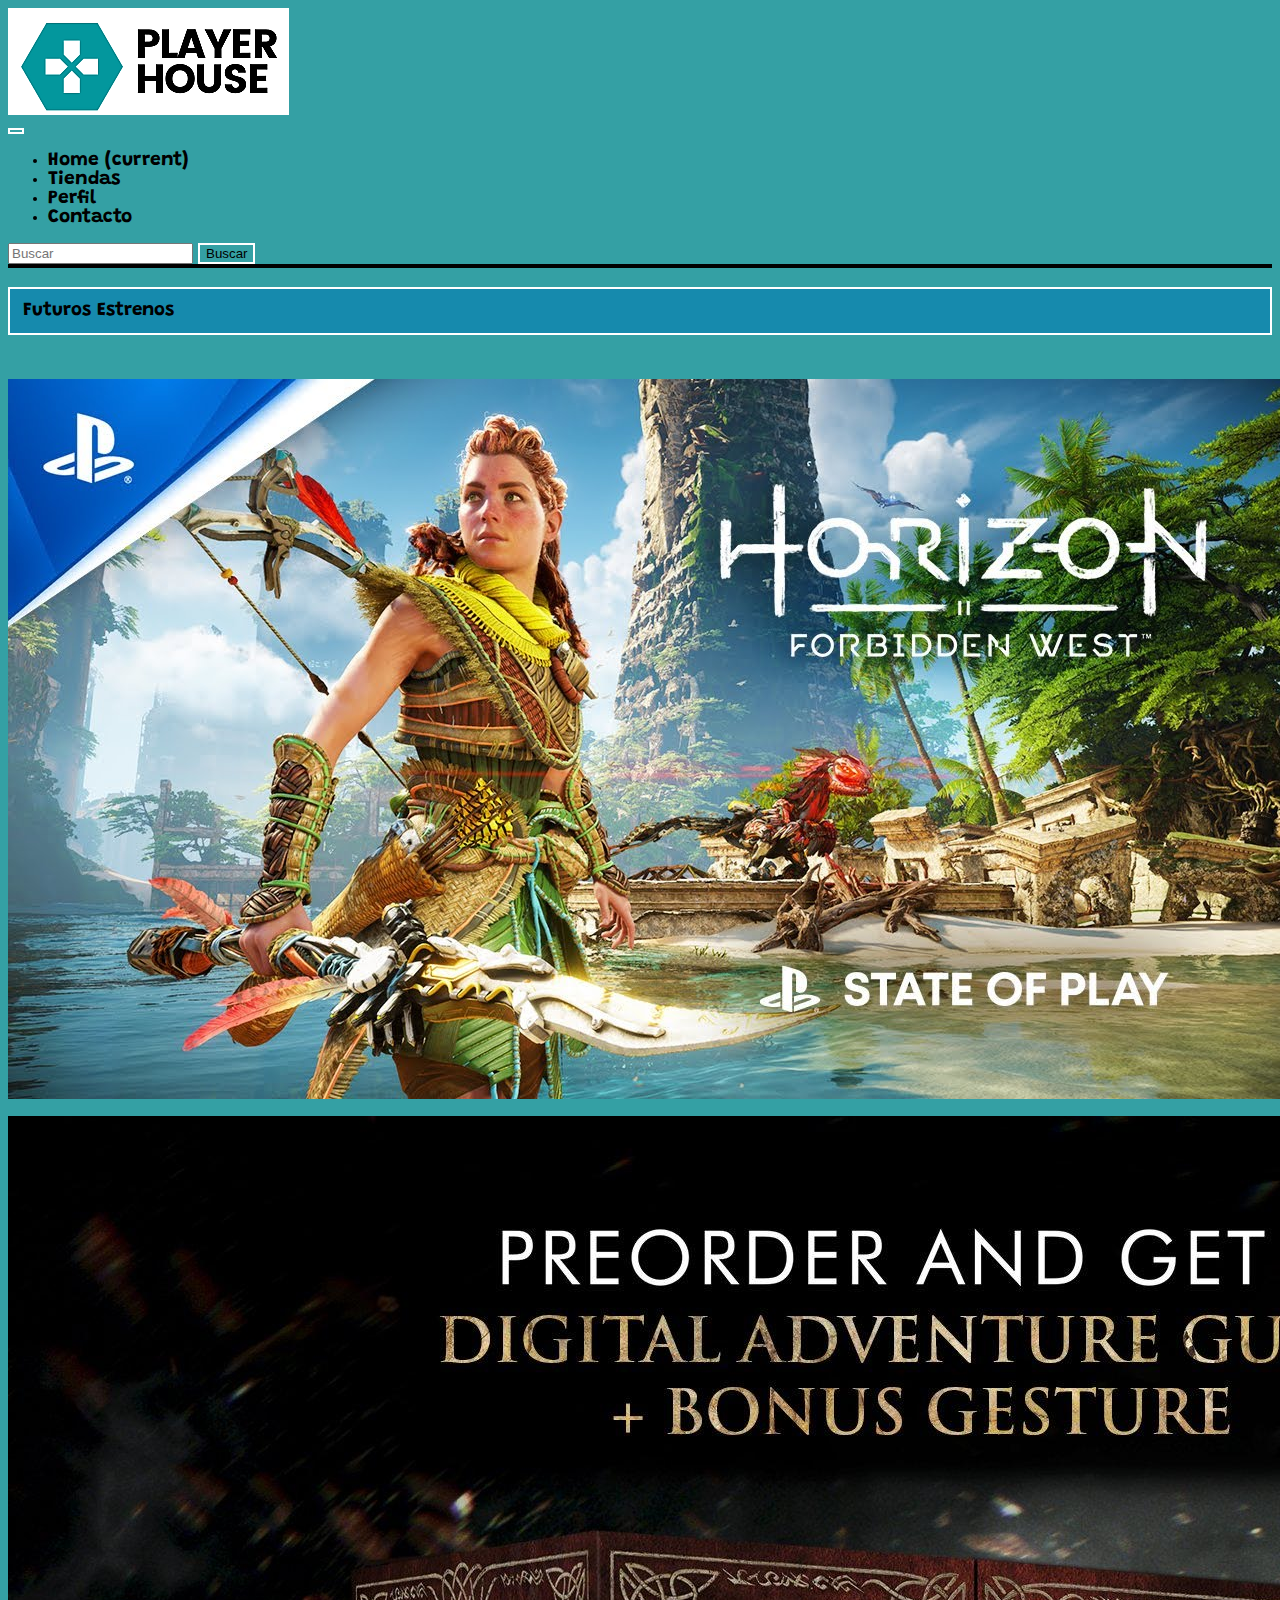
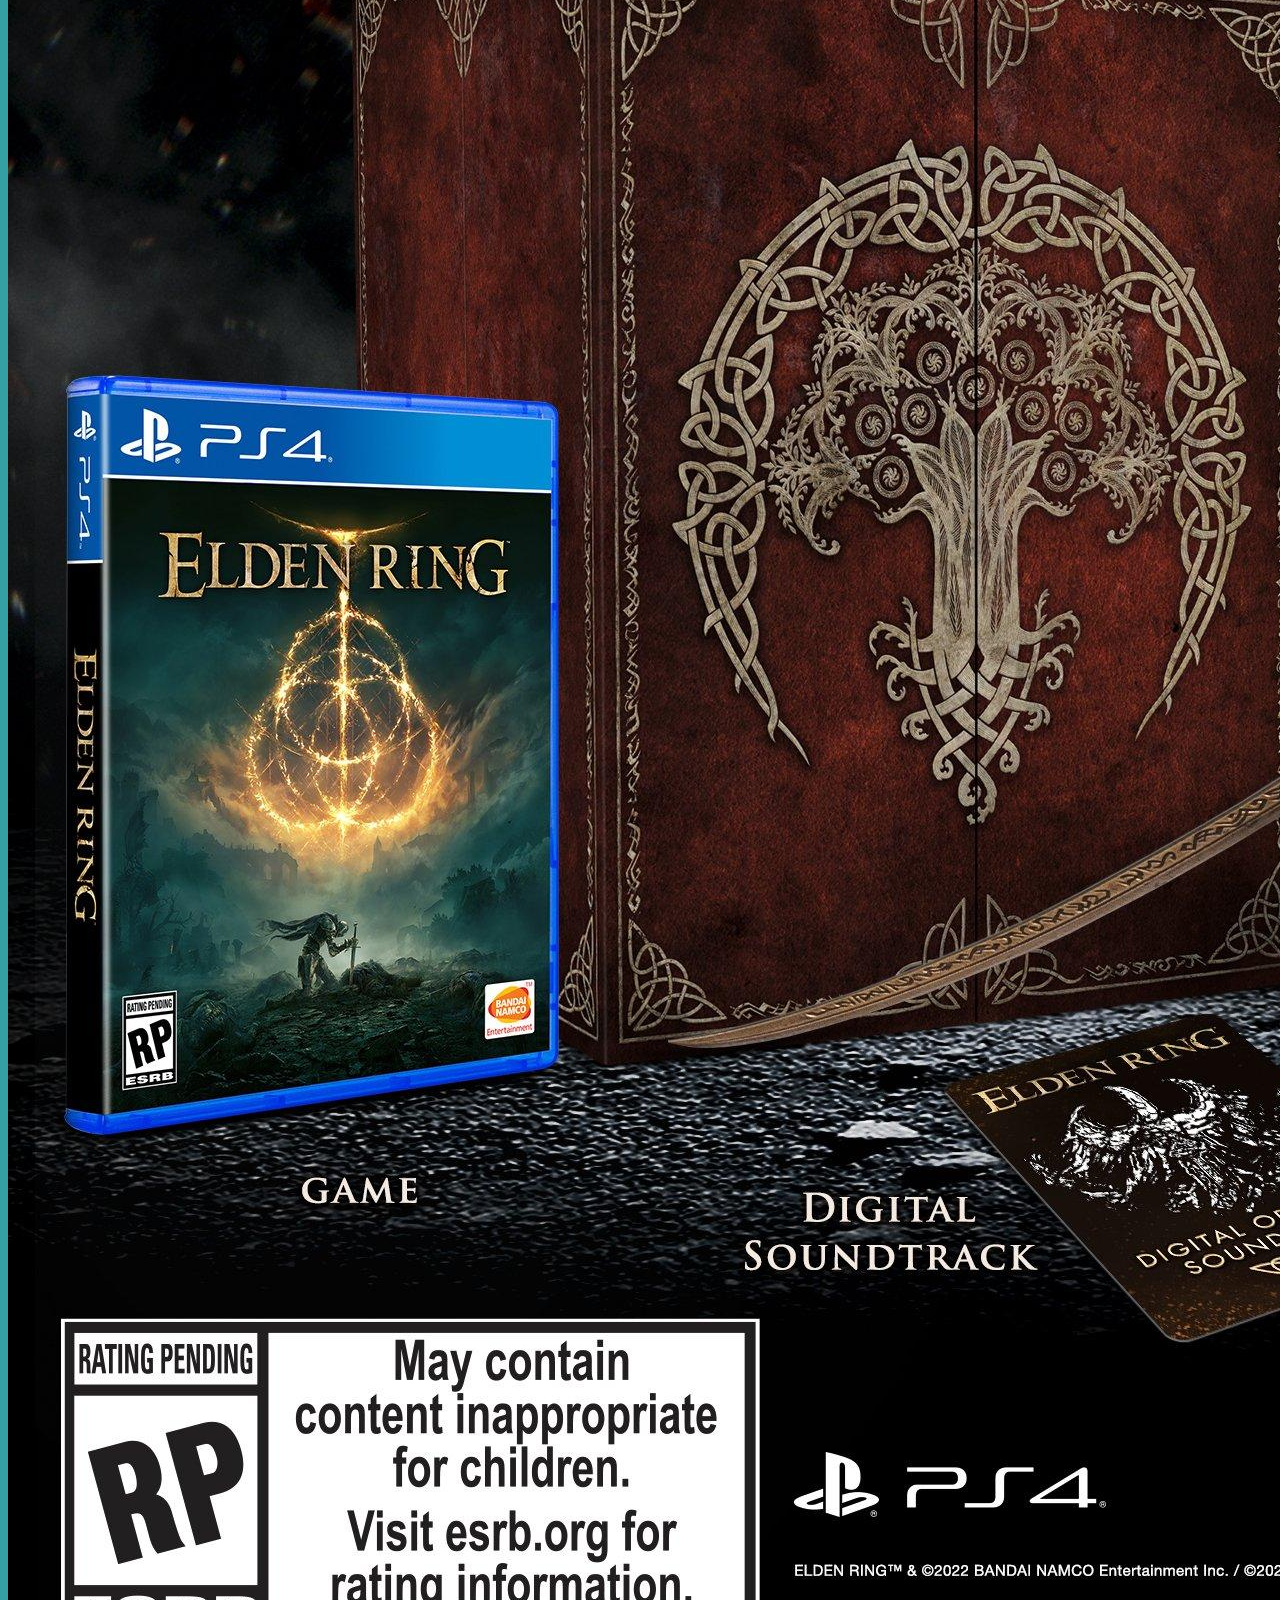
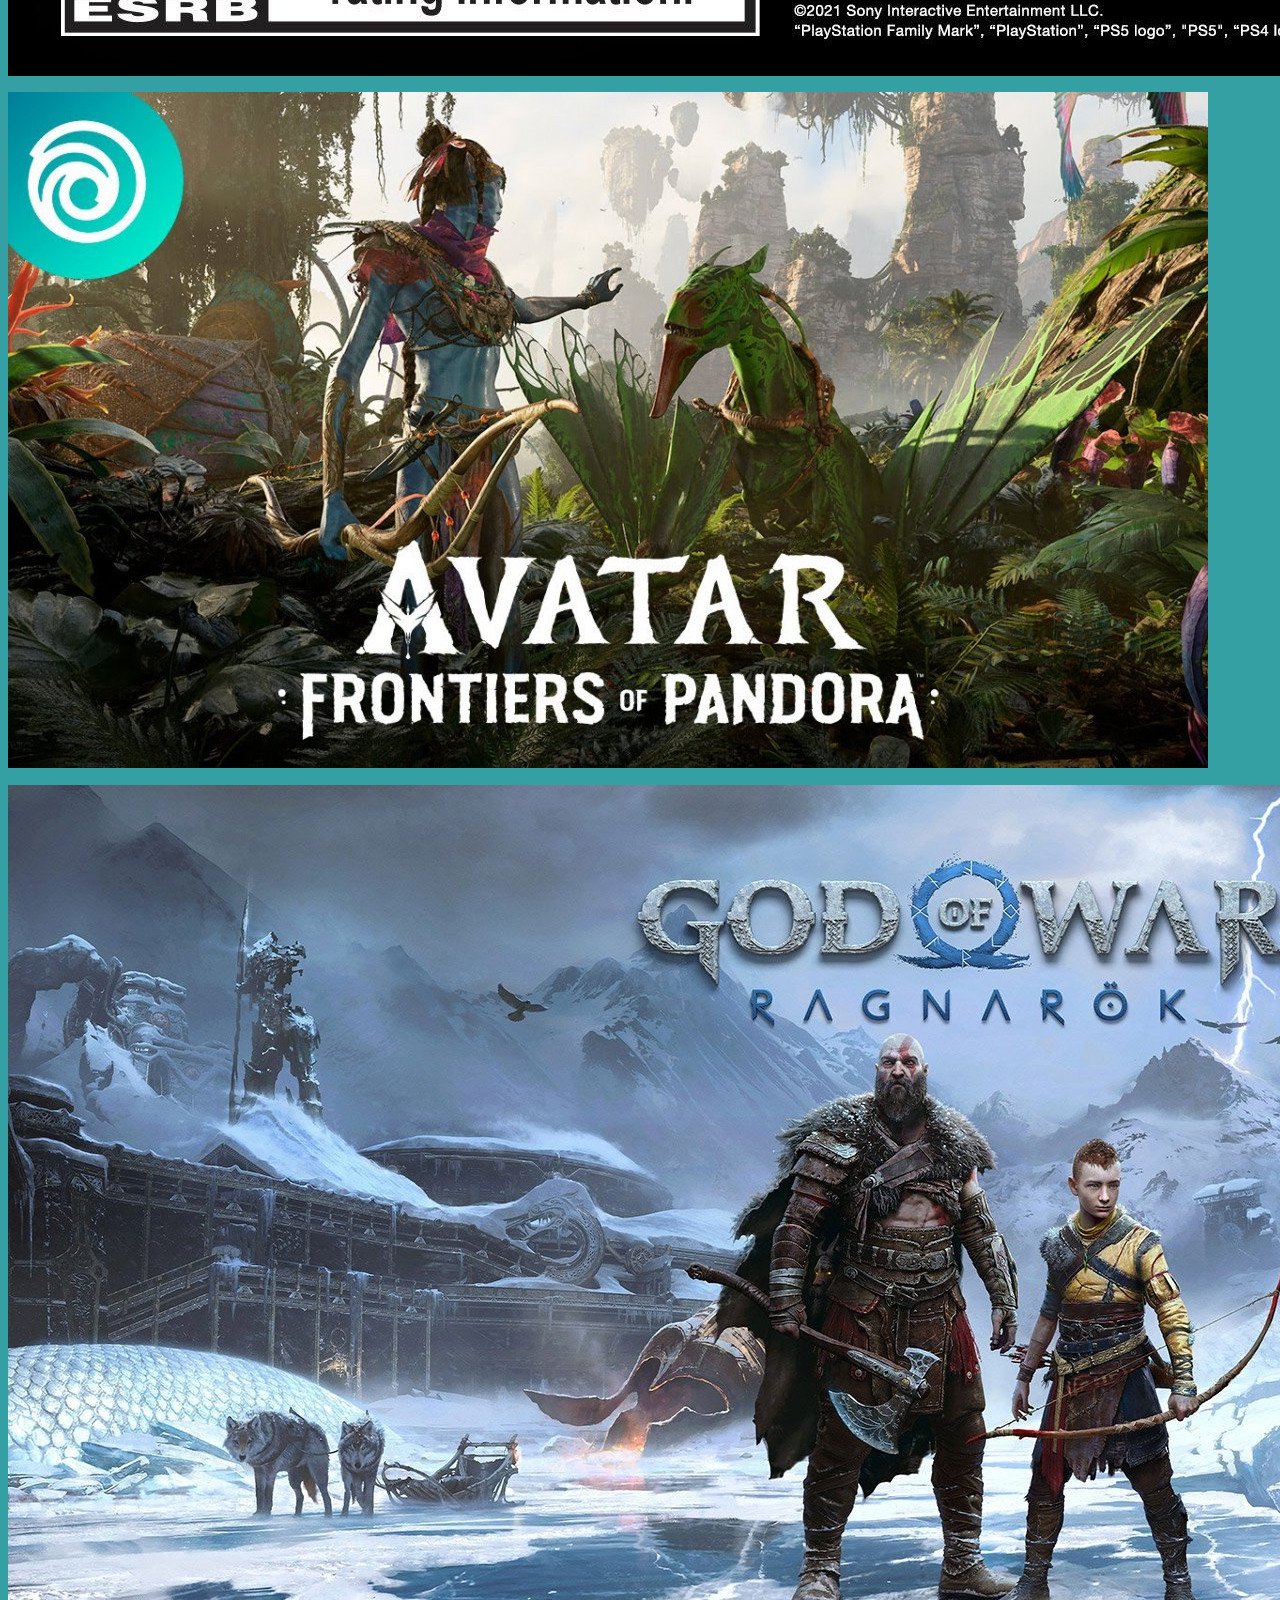
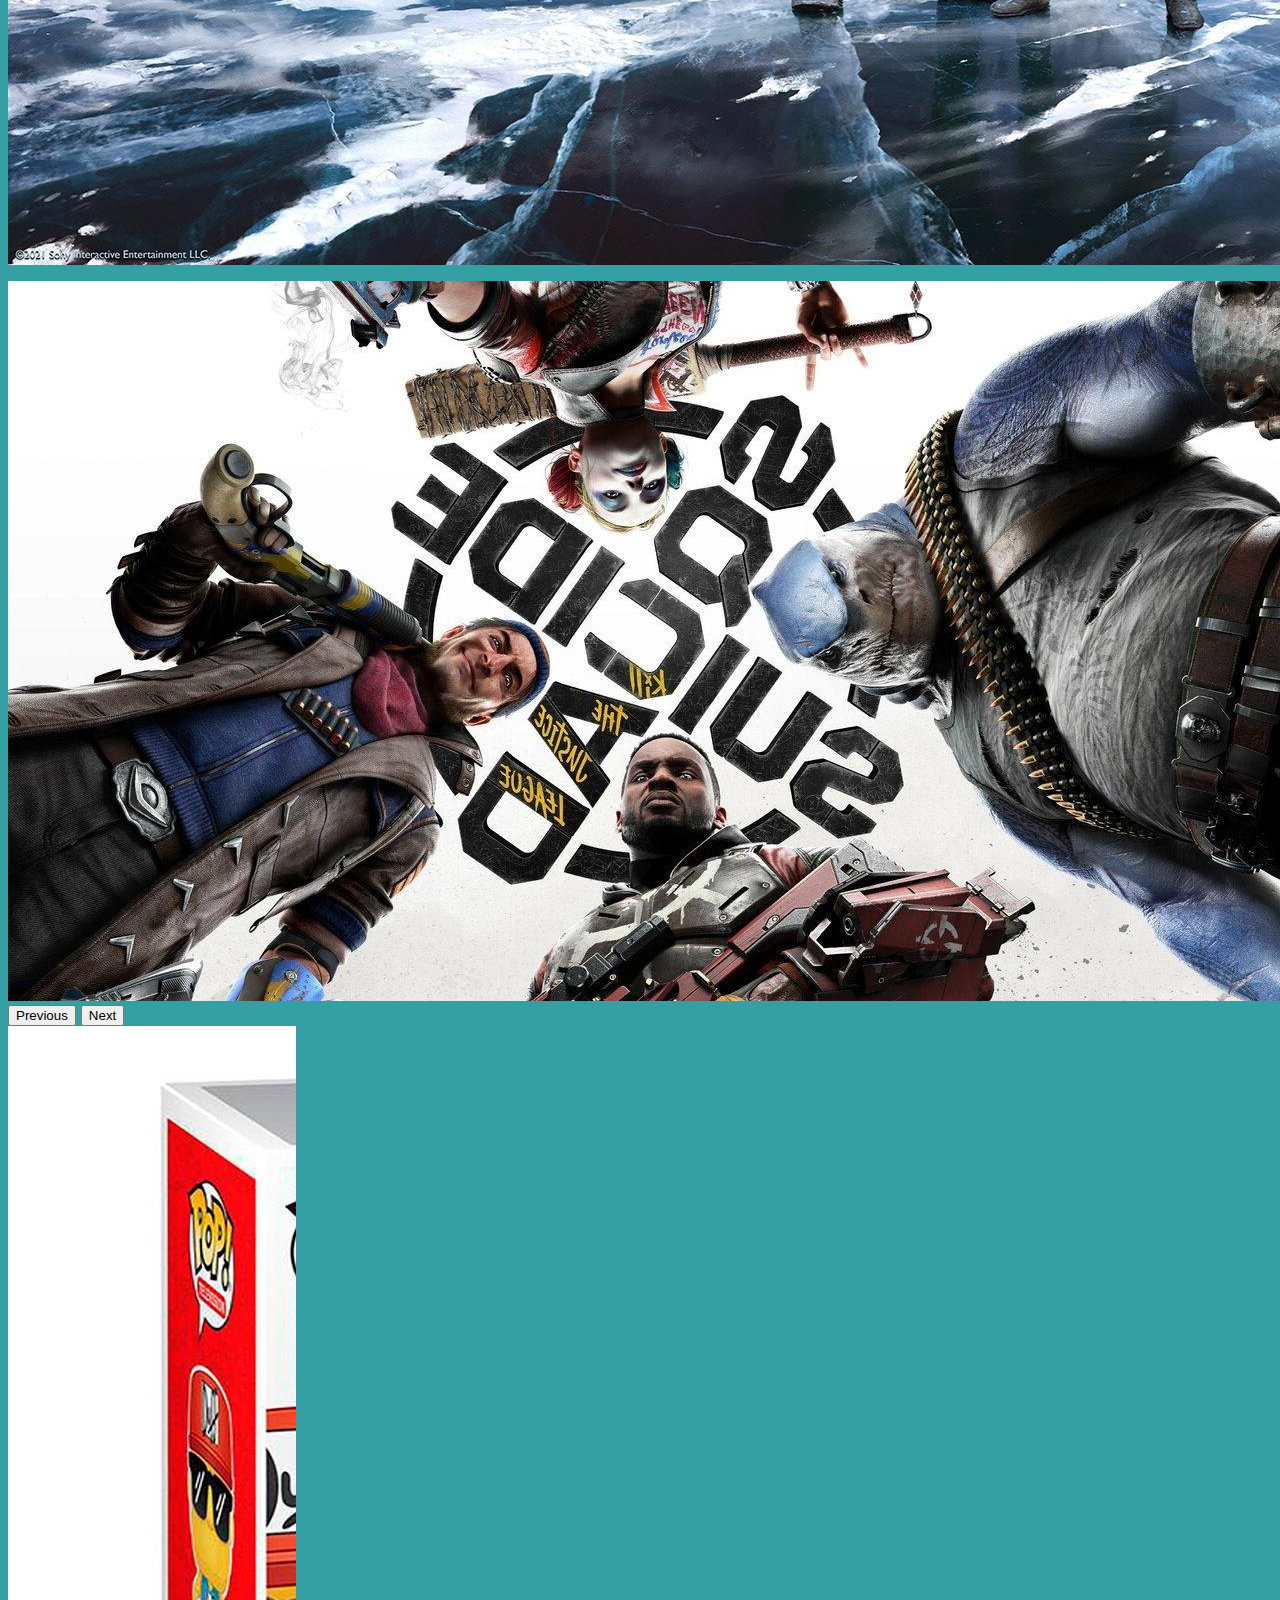
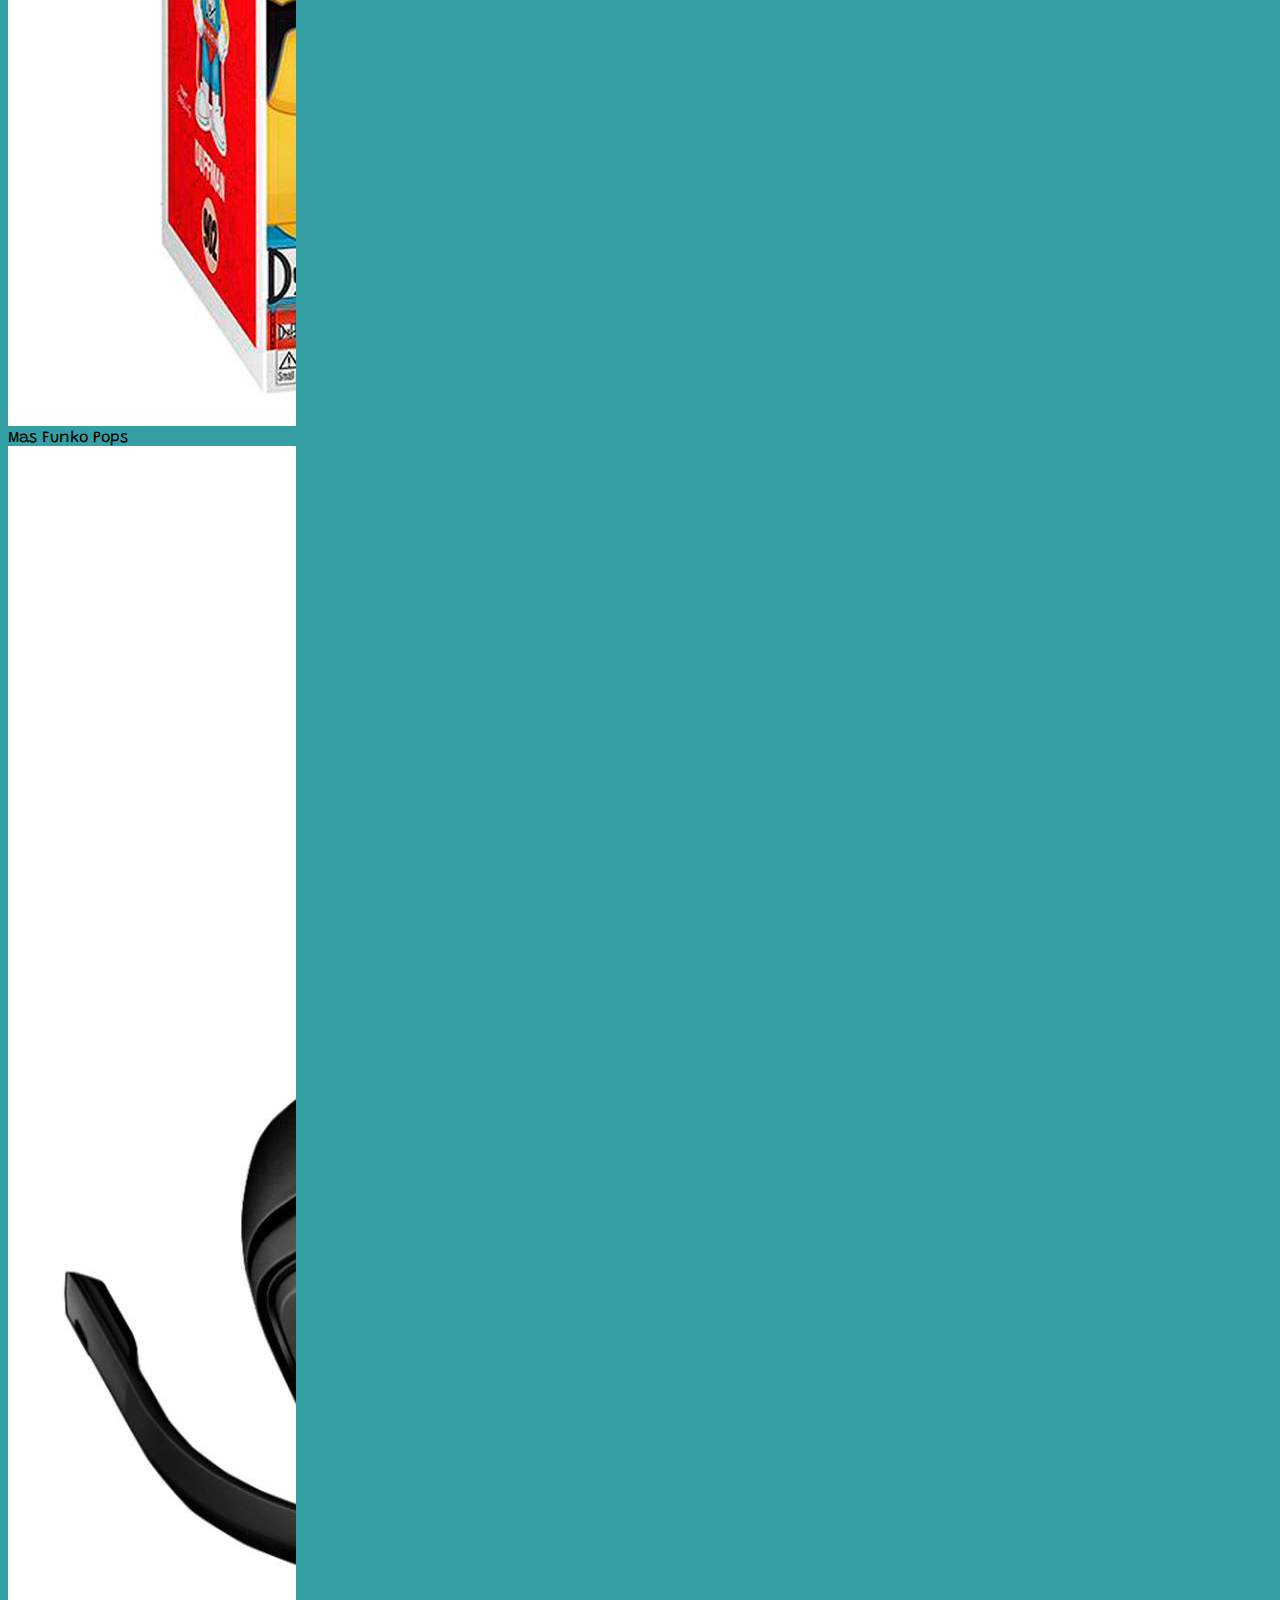
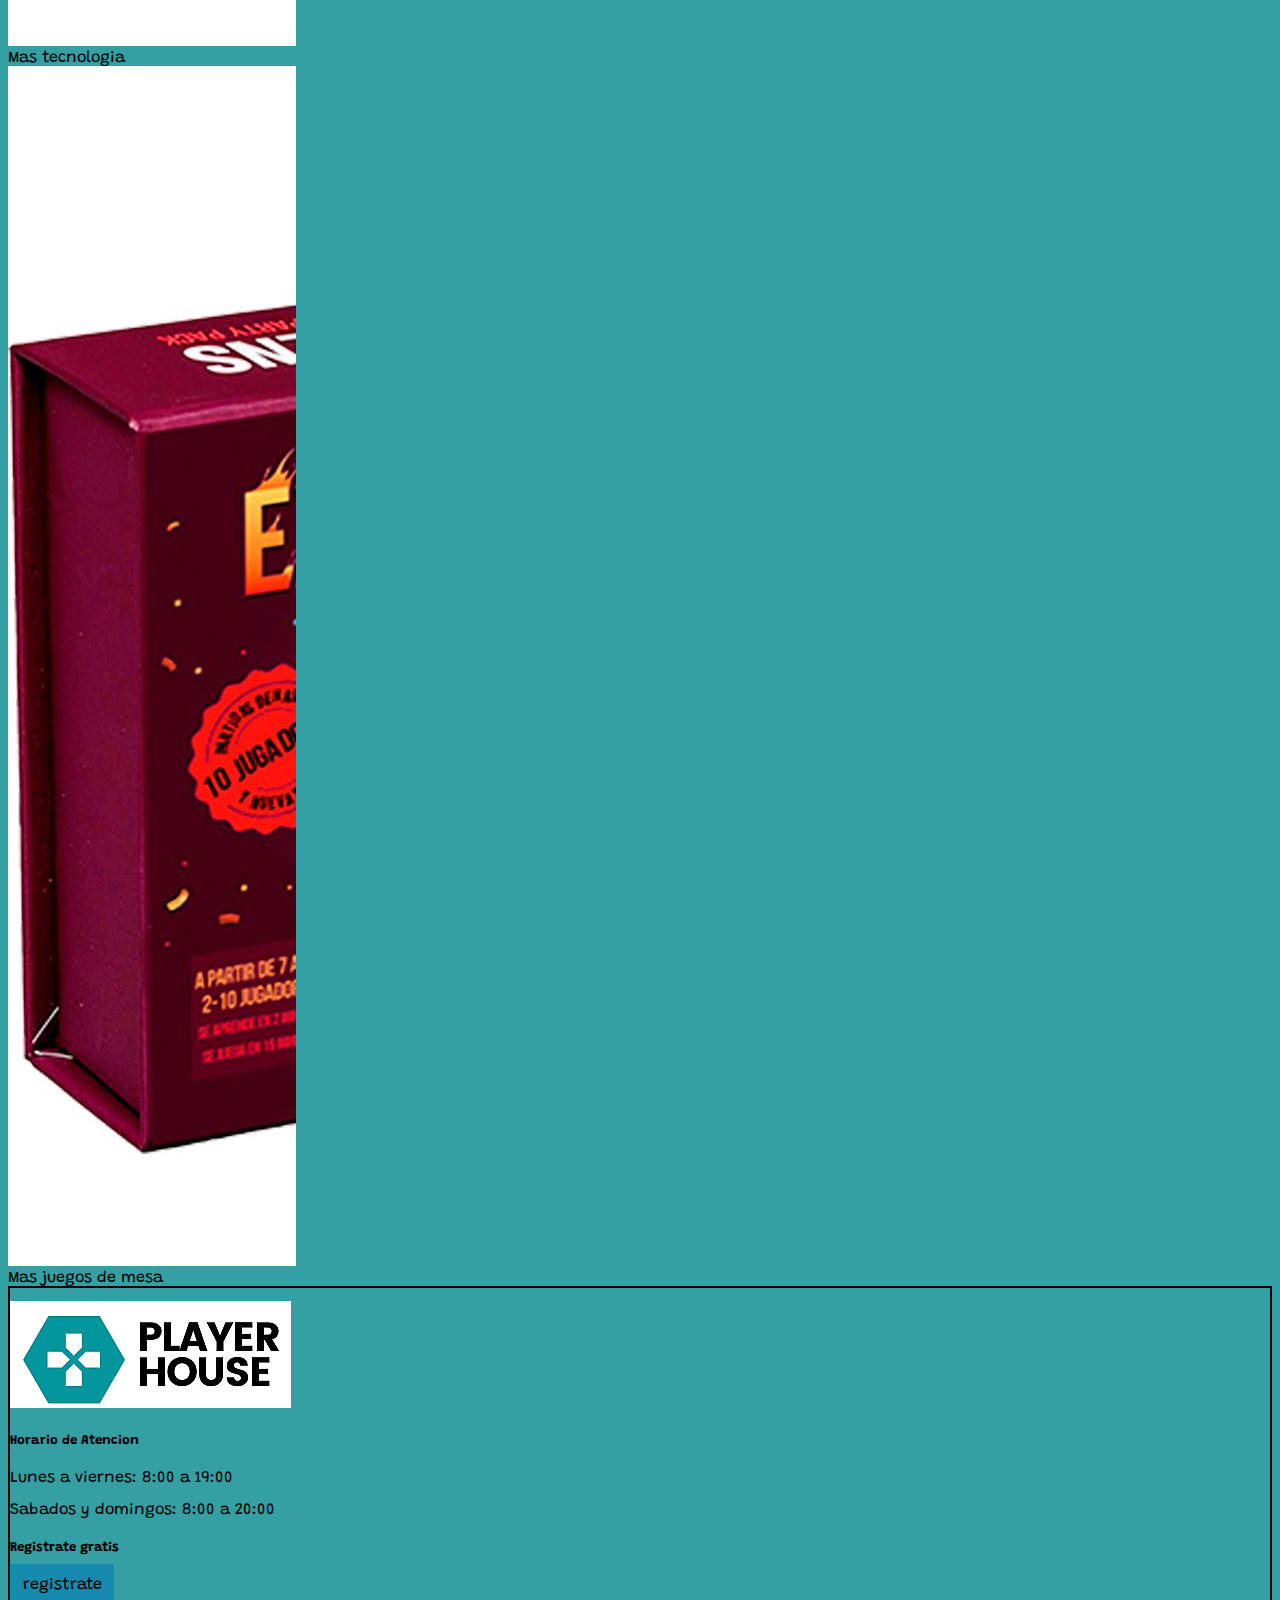
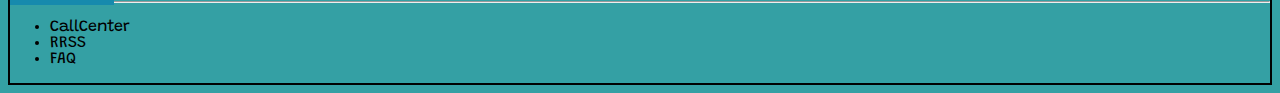
<file: index.html>
<!DOCTYPE html>
<html lang="es">
<head>
	<meta charset="UTF-8">
	<meta name="viewport" content="width=device-width, initial-scale=1.0">
	<title>PlayerHouse</title>
	<link rel="preconnect" href="https://fonts.googleapis.com">
<link rel="preconnect" href="https://fonts.gstatic.com" crossorigin>
<link href="https://fonts.googleapis.com/css2?family=Grandstander:ital,wght@0,100;0,200;0,300;1,100;1,200&display=swap" rel="stylesheet">
<link
    rel="stylesheet"
    href="https://cdnjs.cloudflare.com/ajax/libs/animate.css/4.1.1/animate.min.css"/>
	<link rel="stylesheet" href="https://cdn.jsdelivr.net/npm/bootstrap@4.6.1/dist/css/bootstrap.min.css" integrity="sha384-zCbKRCUGaJDkqS1kPbPd7TveP5iyJE0EjAuZQTgFLD2ylzuqKfdKlfG/eSrtxUkn" crossorigin="anonymous">
	<link rel="stylesheet" href="css/estilo.css">
	<link
    rel="stylesheet"
    href="https://cdnjs.cloudflare.com/ajax/libs/animate.css/4.1.1/animate.min.css"/>
</head>
<body class="contenido">
	<header>
	<div class="barraNav">
			<div class="container-fluid row">
				<div class="col-lg-2 col-xs-12"> <img src="pages/assets/logo.png" alt="Logo" class="logo"></div>
				<div class="col-lg-10 col-xs-12">
					<nav class="navbar navbar-expand-lg">
					  <button class="navbar-toggler boton" type="button" data-toggle="collapse" data-target="#navbarSupportedContent" aria-controls="navbarSupportedContent" aria-expanded="false" aria-label="Toggle navigation">
					    <span class="navbar-toggler-icon boton1 rounded"></span>
					  </button>

					  <div class="collapse navbar-collapse" id="navbarSupportedContent">
					    <ul class="navbar-nav mr-auto">
					      <li class="nav-item active">
					        <a class="nav-link nav animate__animated animate__tada"  href="#">Home <span class="sr-only">(current)</span></a>
					      </li>
					      <li class="nav-item">
					        <a class="nav-link nav animate__animated animate__tada" href="pages/tiendas/tiendas.html">Tiendas</a>
					      </li>
					     
					      <li class="nav-item">
					        <a class="nav-link nav animate__animated animate__tada" href="#">Perfil</a>
					      </li>
					      <li class="nav-item">
					        <a class="nav-link nav animate__animated animate__tada" href="pages/contacto/contacto.html">Contacto</a>
					      </li>
					    </ul>
					    <form class="form-inline my-2 my-lg-0">
					      <input class="form-control mr-sm-2" type="search" placeholder="Buscar" aria-label="Buscar">
					      <button class="btn btn-outline-success my-2 my-sm-0 boton" type="submit">Buscar</button>
					    </form>
					  </div>
					</nav>
				</div>	
			</div>
		</div>
	</header>
	<main>
			<div class="container-fluid">
				<div class="d-flex justify-content-center pt-4">
				<h3 class="estrenos1 rounded animate__animated animate__jackInTheBox">Futuros Estrenos</h3>
					</div>
				<div class="container-fluid row d-flex justify-content-center estrenos">
					<div class="col-lg-6">
						
				<div id="carouselExampleFade" class="carousel slide carousel-fade" data-ride="carousel">
					  <div class="carousel-inner">
					    <div class="carousel-item estrenos active">
					      <img src="pages/assets/horizon.jpg" class="d-block w-100" alt="...">
					    </div>
					    <div class="carousel-item estrenos">
					      <img src="pages/assets/elden.jpg" class="d-block w-100" alt="...">
					    </div>
					    <div class="carousel-item estrenos">
					      <img src="pages/assets/avatar.jpg" class="d-block w-100" alt="...">
					    </div>
					    <div class="carousel-item estrenos">
					      <img src="pages/assets/gow.jpg" class="d-block w-100" alt="...">
					    </div>
					    <div class="carousel-item estrenos">
					      <img src="pages/assets/suicide.jpeg" class="d-block w-100" alt="...">
					    </div>

					  </div>
					  <button class="carousel-control-prev" type="button" data-target="#carouselExampleFade" data-slide="prev">
					    <span class="carousel-control-prev-icon" aria-hidden="true"></span>
					    <span class="sr-only">Previous</span>
					  </button>
					  <button class="carousel-control-next" type="button" data-target="#carouselExampleFade" data-slide="next">
					    <span class="carousel-control-next-icon" aria-hidden="true"></span>
					    <span class="sr-only">Next</span>
					  </button>
					  </div>
					</div>
				</div>
				<div class="row pt-4">
					<div class="col-lg-4 col-xs-4 d-flex justify-content-center">
						<div class="card" style="width: 18rem;">
							<div class="imagen1">
							  <img src="pages/assets/duff.jpeg" class="card-img-top imagen" alt="...">
							  </div>
							  <div class="card-body">
							    <a href="#">Mas Funko Pops</a>
							  </div>
							</div>
					</div>
					<div class="col-lg-4 col-xs-4 d-flex justify-content-center">
						<div class="card" style="width: 18rem;">
							<div class="imagen1">
							  <img src="pages/assets/g432.jpeg" class="card-img-top imagen" alt="...">
							  </div>
							  <div class="card-body">
							    <a href="#">Mas tecnologia</a>
							  </div>
							</div>
					</div>
					<div class="col-lg-4 col-xs-4 d-flex justify-content-center">
						<div class="card" style="width: 18rem;">
							<div class="imagen1">
							  <img src="pages/assets/kittens.jpeg" class="card-img-top imagen" alt="...">
							  </div>
							  <div class="card-body">
							    <a href="#">Mas juegos de mesa</a>
							  </div>
							</div>
					</div>
				</div>
			</div>	
	</main>
<footer class="page-footer font-small blue pt-4">
	<div class="footer">
  <div class="container-fluid text-center text-md-left">
    <div class="row">
      <div class="col-lg-5 mt-md-0 mt-3 logoFoot">
      	<img src="pages/assets/logo.png" alt="" class="rounded">
        <!-- Content -->
        <h5 class="text-uppercase">Horario de Atencion</h5>
        <p>Lunes a viernes: 8:00 a 19:00</p>
        <p>Sabados y domingos: 8:00 a 20:00</p>
		</div>
      <!-- Grid column -->
      <div class="col-lg-4">
      <div class="container-fluid .flex-column">
	    <div>
	      <div>
	        <h5 class="mb-1">Registrate gratis</h5>
	      </div>
	      <div>
	        <a href="pages/registro/registro.html" class="btn btn-outline-white btn-rounded border registro">registrate</a>
	      </div>
	    </div>
	  </div>
	  </div>

      <hr class="clearfix w-100 d-md-none pb-3">
      <!-- Grid column -->
      <div class="col-lg-3 mb-md-0 mb-3 d-flex justify-content-center">
        <ul class="list-unstyled">
          <li>
            <a href="#!">CallCenter</a>
          </li>
          <li>
            <a href="#!">RRSS</a>
          </li>
          <li>
            <a href="#!">FAQ</a>
          </li>
        </ul>
      </div> 
      </div> 
</footer>
	<script src="https://cdn.jsdelivr.net/npm/jquery@3.5.1/dist/jquery.slim.min.js" integrity="sha384-DfXdz2htPH0lsSSs5nCTpuj/zy4C+OGpamoFVy38MVBnE+IbbVYUew+OrCXaRkfj" crossorigin="anonymous"></script>
<script src="https://cdn.jsdelivr.net/npm/bootstrap@4.6.1/dist/js/bootstrap.bundle.min.js" integrity="sha384-fQybjgWLrvvRgtW6bFlB7jaZrFsaBXjsOMm/tB9LTS58ONXgqbR9W8oWht/amnpF" crossorigin="anonymous"></script>
</body>
</html>
</file>
<file: css/estilo.css>
:root {
	--borde:  white;
	--fondo:  #168aad;

}

.contenido{
	background: #34a0a4;
	font-family: 'Grandstander', cursive;
	color: black;
	list-style-type: none;
	text-decoration-line: none;
}

.nav {
color: black;
font-weight: 700;
font-size: 120%;
}

.nav:hover{
	animation-iteration-count: infinite;
	animation-duration: 4s
}


.barraNav{
	border-bottom: solid black 4px;
}


.estrenos{
	padding-top: 1%;
}

.footer{
	border: solid black 2px;
	padding-top: 1%;
}

.boton{
	color: black;
	background: #34a0a4;
	border: solid white 2px;
}

.estrenos1 {
	border: solid white 2px;
	font-weight: 700;
	background: var(--fondo);
	padding: 1%;
}

a{
	color: black;
	list-style-type: none;
	text-decoration-line: none;

}

.contacto{
	background: white;
}

.texto{
	font-weight: 600;
}

.imagen1:hover .imagen {-webkit-transform:scale(1.3);transform:scale(1.3);}
.imagen1 {overflow:hidden;}

@media only screen and (max-width: 768px) {

	.boton{
		background: #168aad;

	}

	.boton1{
background: white;
	}
	}

	.registro{
		background: var(--fondo);
	padding: 1%;

	}
</file>
